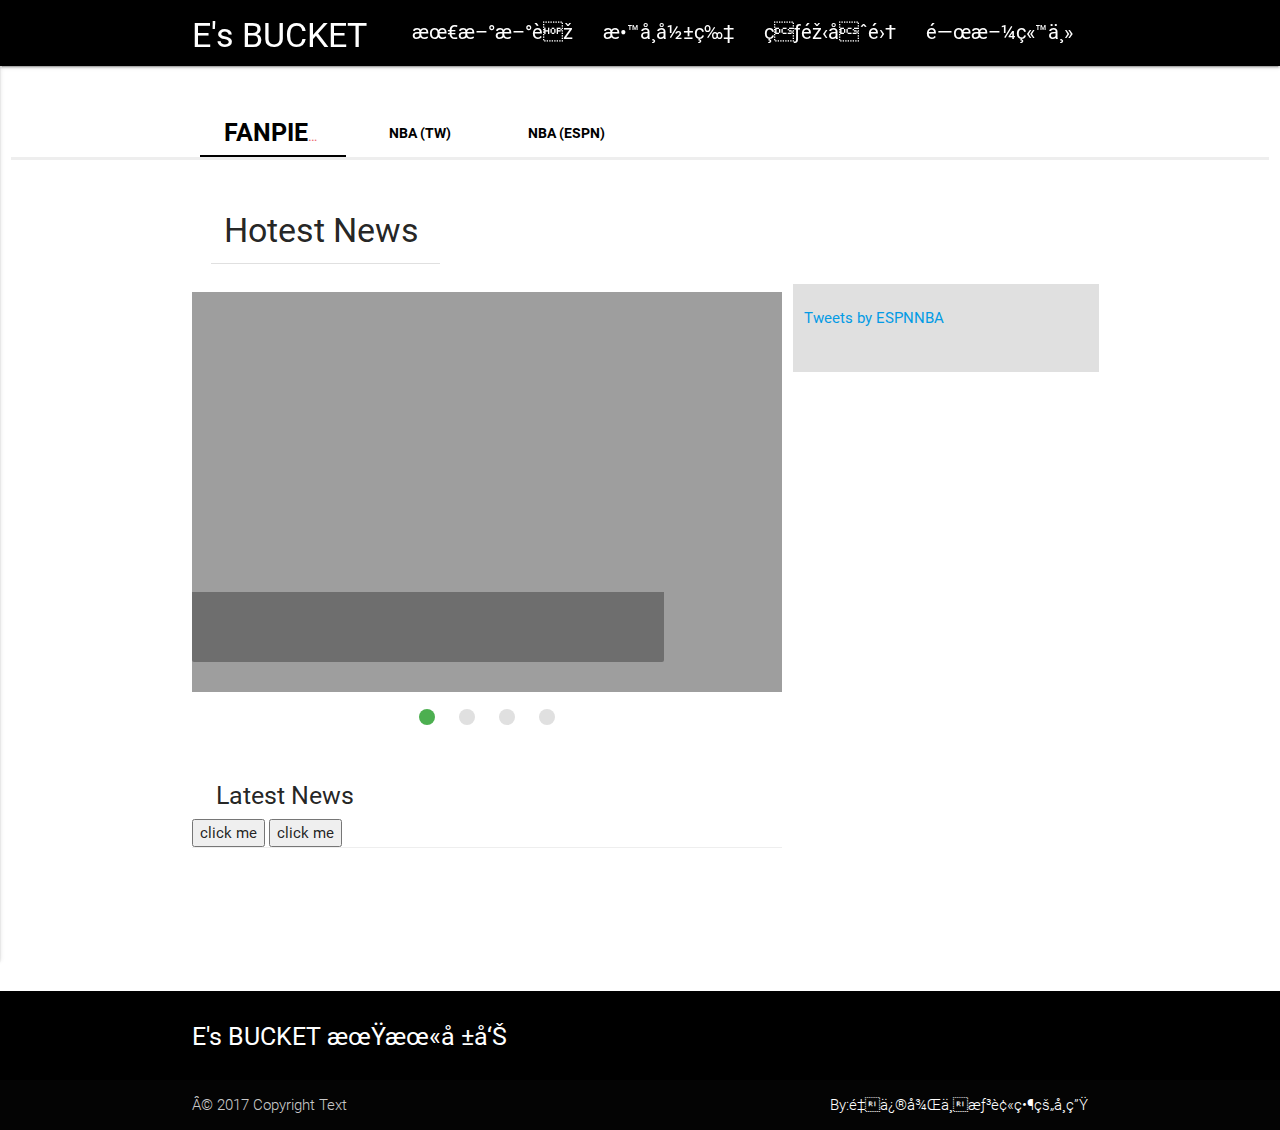
<file: index.html>
<!DOCTYPE html>
  <html>
    <head>
      <!--Import Google Icon Font-->
      <link href="https://fonts.googleapis.com/icon?family=Material+Icons" rel="stylesheet">
      <!--Import materialize.css-->
      <link type="text/css" rel="stylesheet" href="css/materialize.min.css"  media="screen,projection"/>

      <!--Let browser know website is optimized for mobile-->
      <meta name="viewport" content="width=device-width, initial-scale=1.0"/>
	</head>

    <body>
		
		<script type="text/javascript" src="https://code.jquery.com/jquery-3.2.1.min.js"></script>
		<script type="text/javascript" src="js/materialize.min.js"></script>
		<script async src="https://platform.twitter.com/widgets.js" charset="utf-8"></script>
      
	  
	  <!--Top navbar-->
	  <!--Start top navbar-->
	  <div class="navbar-fixed" style="top:0">
	  <nav class="nav-extended black" >
		  <div class="nav-wrapper">
		  <div class="container">
			<a href="index.html" class="brand-logo left"><h4>E's BUCKET</h4> </a>
			<div>
			<ul class="right hide-on-med-and-down" style="z-depth:0">
				  <li><a target="_self" href="index.html"><span class="white-text" style="font-size:20px">最新新聞</span></a></li>
				  <li><a target="_self" href="index.html"><span class="white-text" style="font-size:20px">教學影片</span></a></li>
				  <li><a target="_self" href="#"><span class="white-text" style="font-size:20px">球鞋合集</span></a></li>
				  <li><a target="_self" href="#"><span class="white-text" style="font-size:20px">關於站主</span></a></li>
			</ul>
			</div>
			</div>
	  <!--SideMenu-->
			<a href="#" data-activates="mobile-demo" class="button-collapse right"><i class="material-icons">menu</i></a>
			<ul class="side-nav black" style="width:250px" id="mobile-demo">
				<li><a target="_self" href="index.html"><span class="white-text"><h5>最新新聞</h5></span></a></li>
				<div class="divider"></div>
				<li><a target="_self" href="index.html"><span class="white-text"><h5>教學影片</h5></span></a></li>
				<div class="divider"></div>
				<li><a target="_self" href="#"><span class="white-text"><h5>附近體育用品店</h5></span></a></li>
				<div class="divider"></div>
				<li><a target="_self" href="#"><span class="white-text"><h5>關於站主</h5></span></a></li>
				<div class="divider"></div>
			</ul>
		  </div>
		  
	  <!--End SideMenu-->

	  <!--Normal Menu-->
	    <div class="nav-content hide" style="height:50px;">
		  <div class="row" >
		    <ul class="tabs tab-transparent black" style="z-depth:0">
				  <li class="tab col s3"><a target="_self" href="index.html"><span class="white-text"><h6>最新新聞</h6></span></a></li>
				  <li class="tab col s3"><a target="_self" href="index.html"><span class="white-text"><h6>教學影片</h6></span></a></li>
				  <li class="tab col s3"><a target="_self" href="#"><span class="white-text"><span class="white-text"><h6>球鞋合集</h6></span></a></li>
				  <li class="tab col s3"><a target="_self" href="#"><span class="white-text"><span class="white-text"><h6>關於站主</h6></span></a></li>
			</ul>
		  </div>
		</div>

		<!--End Normal Menu-->
	  </nav>
	  </div>
	  <!--End top navbar-->
    
	<br>
	<br>
	
		<div class="row">
		<div class="col s12">
		<div class="container">
		<ul class="tabs">
        <li class="tab col s2 "><a href="" onclick="CallData('basketballfanszone')"><span class="black-text" style="font-size:25px;font-weight:bold">Fanpiece</span></a></li>
        <li class="tab col s2"><a class="active" onclick="CallData('nba.taiwan')" href=""><span class="black-text" style="font-weight:bold">NBA (TW)</span></a></li>
        <li class="tab col s2"><a href="" onclick="CallData('nba')" ><span class="black-text" style="font-weight:bold">NBA (ESPN)</span></a></li>
		</ul>
		</div>
		<div class="divider col s12 grey lighten-3" style="padding:1.5px"></div>
		</div>
		</div>
		
		
	<div class="container">
	<div class="section white">
		<h4> &nbsp &nbsp Hotest News</h4>
		<div class="row">
		<div class="col s10 m3 divider" style="position:relative;left:30px;"></div>
		</div>
		<div class="row">
		<div class="col s12 m8">
		<div class="row">
		<div class="col s12 m12" id="heatslide">
			<div class="card z-depth-0" >
			<div class="slider" >
			<ul class="slides">
			<li>	
			<img id="h1img" src="" class="facebook-pics responsive-img"> <!-- random image -->
			<div id="h1word" class="card-content" style="position:absolute;top:300px;height:70px;width:80%;background-color:rgba(97, 97, 97, 0.8)" >
			</div>
			</li>
			<li>
			<img id="h2img" src="" class="facebook-pics responsive-img"> <!-- random image -->
			<div id="h2word" class="card-content" style="position:absolute;top:300px;height:70px;width:80%;background-color:rgba(97, 97, 97, 0.8)" >
			</div>
			</li>
			<li>
			<img id="h3img" src="" class="facebook-pics responsive-img"> <!-- random image -->
			<div id="h3word" class="card-content" style="position:absolute;top:300px;height:70px;width:80%;background-color:rgba(97, 97, 97, 0.8)" >
			</div>
			</li>
			<li>
			<img id="h4img" src="" class="facebook-pics responsive-img"> <!-- random image -->
			<div id="h4word" class="card-content" style="position:absolute;top:300px;height:70px;width:80%;background-color:rgba(97, 97, 97, 0.8)" >
			</div>
			</li>
			</ul>
			</div>
		</div>
		<br>
		<h5> &nbsp &nbsp Latest News</h5>
		<button onclick="changeCol(1)">click me</button>
		<button onclick="changeCol(0)">click me</button>
		<div class="divider grey lighten-3"> </div>
		<br>
		</div>
		<div class="col s12 m12 hide-on-small-only" id="demo">
		
		</div>
		<div class="col s12 hide-on-med-and-up" id="demo1">
		</div>
		</div>
		</div>
		
	  <div class="col s12 m4" style="background-color:#e0e0e0;">
		<div class="row" >
		<div class="col s12 m12" >
		<br style="color:#e0e0e0">
		<a class="twitter-timeline" data-height="600" data-link-color="black" href="https://twitter.com/ESPNNBA?ref_src=twsrc%5Etfw">Tweets by ESPNNBA</a> 
		</div>
		</div>
		<br>
	  </div>
	  </div>
	  </div>
	  </div>
	  
	  
	  <!--Build bottom navbar-->
	  <div class="navbar-fixed" >
	  <nav class="nav black hide-on-med-and-up" style="bottom:0;">
		<div class="divider white" style="padding:1px"></div>
		<div class="nav-wrapper" style="height:50px;">
		  <div class="row" >
			<ul class="black" style="z-depth:0">
				<li class="col s3"><a href="index.html"><span class="white-text"><i class="material-icons center">description</i></span></a></li>
				<li class="col s3"><a href="index.html"><span class="white-text"><i class="material-icons center">video_library</i></span></a></li>
				<li class="col s3"><a href="#"><span class="white-text"><i class="material-icons center">stars</i></span></a></li>
				<li class="col s3"><a href="#"><span class="white-text"><i class="material-icons center">supervisor_account</i></span></a></li>
				
			</ul>
		  </div>
		</div>
	  </nav>
	  </div>
	  
	  <footer class="page-footer black" style="buttom:10px">
          <div class="container">
            <div class="row">
              <div class="col l6 s12">
                <h5 class="white-text">E's BUCKET 期末報告 </h5>
              </div>
            </div>
          </div>
          <div class="footer-copyright">
            <div class="container" >
				© 2017 Copyright Text
				<div class="white-text text-lighten-4 right">By:重修後不想被當的學生</div>
            </div>
          </div>
    </footer>  
	  
	  
	<style>

	
		.tabs .indicator { background-color: black;}
		.foo{
	font-size:18px;
	font-weight:bold;
    overflow: hidden;
    display: block;
    text-overflow: ellipsis;
	color:black;
	height:80px;

	}
	.foom{
	font-size:18px;
	font-weight:bold;
    overflow: hidden;
    display: block;
    text-overflow: ellipsis;
	color:black;
	height:50px;
	text-align:center;
	}
	.foo2{
	width:50ch;
	font-weight:bold;
    overflow: hidden;
    display: block;
    text-overflow: ellipsis;
	color:black;
	}
	.foi{
    white-space: nowrap;
    overflow: hidden;
    display: block;
    text-overflow: ellipsis;
	family-weight:bold;
	font-size:20px;
	}
	


	</style>	
	
	<script>
		window.onload = function(){
			CallData('basketballfanszone');
			}
		
		function changeCol(id){
		  var elements = document.getElementsByClassName("changingcol");
		  var length = elements.length;
		  var i;
		  for(i=0;i<length;i++){
		  if(id==1){
		  elements[i].className = "col m12 changingcol";}
		  else{
		  elements[i].className = "col m6 changingcol";}
		  }
		  var elements = document.getElementsByClassName("changingcolcard");
		  for(i=0;i<length;i++){
		  if(id==1){
		  elements[i].className= "card horizontal z-depth-0 changingcolcard";
		  elements[i].style.height="160px";
		  }
		  else{
		  elements[i].className= "card z-depth-0 changingcolcard";
		  elements[i].style.height="320px";
		  }
		  }
		  
		  var elements = document.getElementsByClassName("changingimg");
		  for(i=0;i<length;i++){
		  if(id==1){elements[i].className= "facebook-pics responsive-img changingimg";
		  elements[i].style.height="150px";}
		  else{
		  elements[i].style.height="220px";
		  }
		  }
		  
		  var elements = document.getElementsByClassName("changingtype");
		  for(i=0;i<length;i++){
		  if(id==1){
		  elements[i].className= "card-content changingtype";}
		  else{
		  elements[i].className= "card-title changingtype";
		  }
		  }
		  
		  var elements = document.getElementsByClassName("changingfoo");
		  for(i=0;i<length;i++){
		  if(id==1){
		  elements[i].className= "foo2 black-text changingfoo";}
		  else{
		  elements[i].className= "foo changingfoo";
		  }
		  }
		  
		  var elements = document.getElementsByClassName("changingdivider");
		  for(i=0;i<length;i++){
		  if(id==1){
		  elements[i].className= "divider changingdivider";
		  elements[i].style.padding="1.5px";}
		  else{
		  elements[i].className= "changingdivider";
		  elements[i].style.padding= "0px";}
		  }
		  
		  }
		 
		  
		$(".button-collapse").sideNav();
		$(document).ready(function(){
			$('ul.tabs').tabs();
		});
		$(document).ready(function(){
		$('ul.tabs').tabs('select_tab', 'tab_id');
		});
		$(document).ready(function(){
		$('.slider').slider();
		});
		<!--load fb news-->
		function CallData(x){
		var xmlhttp = new XMLHttpRequest();
		var url = 'https://graph.facebook.com/'+x+'/posts?access_token=1543275045740204|f-WLuHSS2j0Bv7SvvvBa-lE7V6k&fields=message,full_picture,likes.limit(1).summary(1),link&limit=8';

		xmlhttp.onreadystatechange = function() {
		if (xmlhttp.readyState == 4 && xmlhttp.status == 200) {
			var myArr = JSON.parse(xmlhttp.responseText);
			myFunction(myArr);
			heatarticle(myArr);
			mobileway(myArr);
			}
		}
		
		xmlhttp.open("GET", url, true);
		xmlhttp.send();
		
		function heatarticle(arr){
			var data = arr.data;
			var temp = new Array(data.length);
			var tempurl = new Array(data.length);
			var text = "";
			var i;
			var u;
				for(i=0;i<data.length;i++){
				u = data[i].likes.summary.total_count;
				temp[i]= u ;		
				}
				for(i=0;i<4;i++){
				var k = i+1;
				u = temp.indexOf(Math.max(...temp));
				document.getElementById('h'+k+'img').src= data[u].full_picture;
				document.getElementById('h'+k+'word').innerHTML = '<a href="'+data[u].link+'"><span class="white-text foi")">'+data[u].message+'</span></a>';
				temp[u]=0;
				}
		}
		
		function myFunction(arr) {
			var data = arr.data;
			var text = "";
			var i;
			for(i =0;i<data.length;i++){
				text += '<div class="col s12 m6 changingcol">';
				text += '<div class="card z-depth-0 changingcolcard" style="height:320px">';
				text += '<div class="card-image" >';
				text += '<img src="' + data[i].full_picture + '" class="facebook-pics responsive-img changingimg" style="width:100%;height:220px;" id="pic' + i+1 + '"/>';
				text += '</div>';
				text += '<div>';
				text += '  <div class="card-title changingtype">';
				text += '<a href="' + data[i].link + '" target="_blank"><p class="foo changingfoo">【' + data[i].message + '】</p></a>';
				text += ' </div>'; 	
				text += '</div>';
				text += ' </div>';
				text += '<div class="changingdivider">' ;
				text += '</div>' ;
				text += '</div>';
			}
				document.getElementById("demo").innerHTML = text;
		}
		
		function mobileway(arr) {
			var data = arr.data;
			var text = "";
			var i;
			for(i =0;i<data.length;i++){
				
				text += '<div class="col s12">';
				text += '<div class="card z-depth-0" style="height:260px">';
				text += '<div class="card-image">';
				text += '<img src="' + data[i].full_picture + '" class="facebook-pics responsive-img" style="width:100%;height:200px;" id="pic' + i+1 + '"/>';
				text += '</div>';
				text += '  <div class="card-title">';
				text += '<a href="' + data[i].link + '" target="_blank"><p class="foom s12 offset-s1" id="foo">' + data[i].message + '</p></a>';
				text += ' </div>';
				text += ' </div>';
				text += '<div class="divider">';
				text += '</div>' ;
				text += '<br>' ;
				text += '</div>';
				
			}
				document.getElementById("demo1").innerHTML = text;
		}
		
		
		}
    </script>  
    
	</body>
  </html>
</file>
